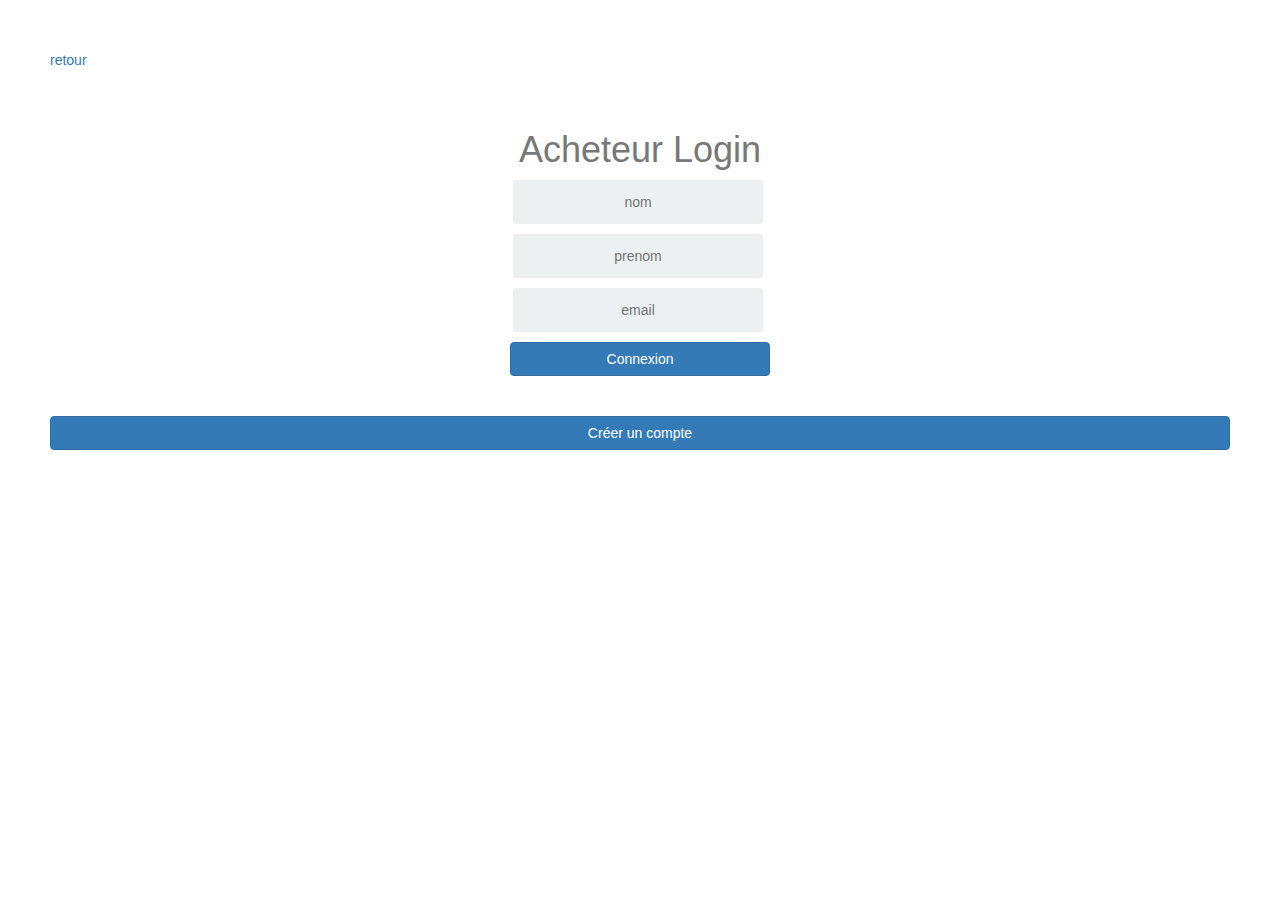
<file: Acheteur_login.html>
<!DOCTYPE html>
<html>
<head>
	<meta name="viewport" content="width=device-width, initial-scale=1">

	<link rel="stylesheet" type="text/css" href="css/login/Vendeur_login.css">

	<meta charset="utf-8" />
	<title> ACHETEUR LOGIN </title>
	<link href="images/favicon.ico" rel="icon" type="images/x-icon" />

	<link rel="stylesheet"  href="https://maxcdn.bootstrapcdn.com/bootstrap/3.3.7/css/bootstrap.min.css">
	<script src="https://ajax.googleapis.com/ajax/libs/jquery/3.3.1/jquery.min.js"></script>
	<script src="https://maxcdn.bootstrapcdn.com/bootstrap/3.3.7/js/bootstrap.min.js"></script>

	<script src="https://ajax.googleapis.com/ajax/libs/jquery/3.1.1/jquery.min.js"></script>
	<script type="text/javascript">


	</script>

</head>
<body>

	<form action="connexion_compte.php" method="post">
		<a href="index.html">retour</a>

		<div class="login">
			<div class="login-screen">
				<div class="app-title">
					<h1>Acheteur Login</h1>



				</div>

				<div class="login-form">

					<div class="control-group">

						<input type="text" class="login-field" value="" placeholder="nom" id="login-name" name="nom">
						<label class="login-field-icon fui-user" for="login-name"></label>

					</div>

					<div class="control-group">

						<input type="text" class="login-field" value="" placeholder="prenom" id="login-name" name="prenom">
						<label class="login-field-icon fui-user" for="login-name"></label>

					</div>

					<div class="control-group">

						<input type="email" class="login-field" value="" placeholder="email" id="login-pass" name="email">
						<label class="login-field-icon fui-lock" for="login-pass"></label>

					</div>

					<input class="btn btn-primary btn-large btn-block" type="submit" name="button1" value="Connexion">
					
				</div>
			</div>
		</div>

	</form>
	<form action="creation_compte.php" method="post">
		<input class="btn btn-primary btn-large btn-block" type="submit" name="button1" value="Créer un compte">
	</form>
</body>
</html>
</file>
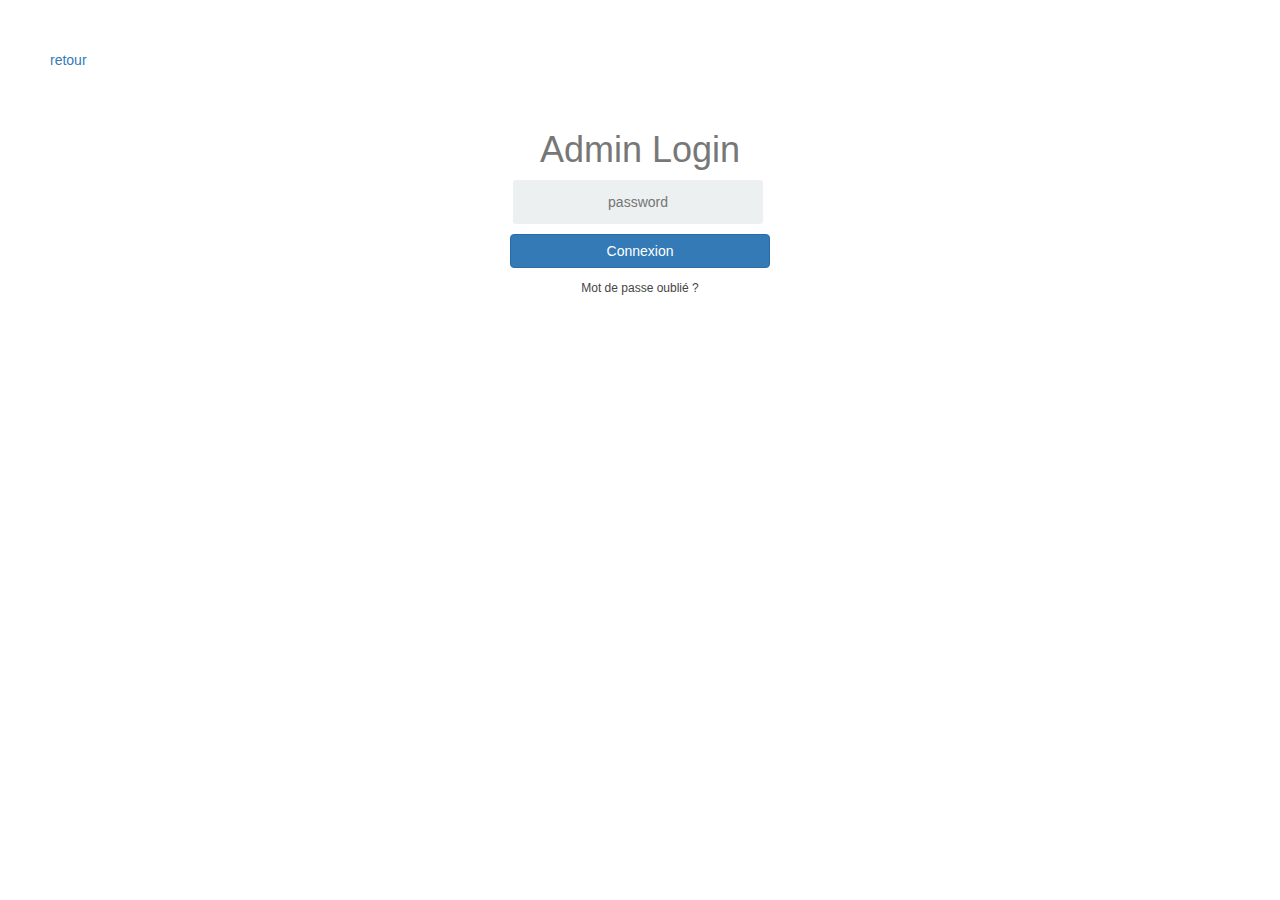
<file: Admin_login.html>
<!DOCTYPE html>
<html>
<head>
	<meta name="viewport" content="width=device-width, initial-scale=1">

	<link rel="stylesheet" type="text/css" href="css/login/Admin_login.css">

	<meta charset="utf-8" />
	<title> ADMIN LOGIN </title>
	<link href="images/favicon.ico" rel="icon" type="images/x-icon" />

	<link rel="stylesheet"  href="https://maxcdn.bootstrapcdn.com/bootstrap/3.3.7/css/bootstrap.min.css">
	<script src="https://ajax.googleapis.com/ajax/libs/jquery/3.3.1/jquery.min.js"></script>
	<script src="https://maxcdn.bootstrapcdn.com/bootstrap/3.3.7/js/bootstrap.min.js"></script>

	<script src="https://ajax.googleapis.com/ajax/libs/jquery/3.1.1/jquery.min.js"></script>
</head>
<body>

	<form action="connexion_Admin.php" method="post">
		<a href="index.html">retour</a>

		<div class="login">
			<div class="login-screen">
				<div class="app-title">
					<h1>Admin Login</h1>
				</div>

				<div class="login-form">

					<div class="control-group">
						<input type="password" class="login-field" value="" placeholder="password" id="login-pass" name="mdp">
						<label class="login-field-icon fui-lock" for="login-pass"></label>
					</div>

					<input class="btn btn-primary btn-large btn-block" type="submit" name="button1" value="Connexion">

					<a class="login-link" href="#">Mot de passe oublié ?</a>
				</div>
			</div>
		</div>

	</form>

</body>
</html>
</file>
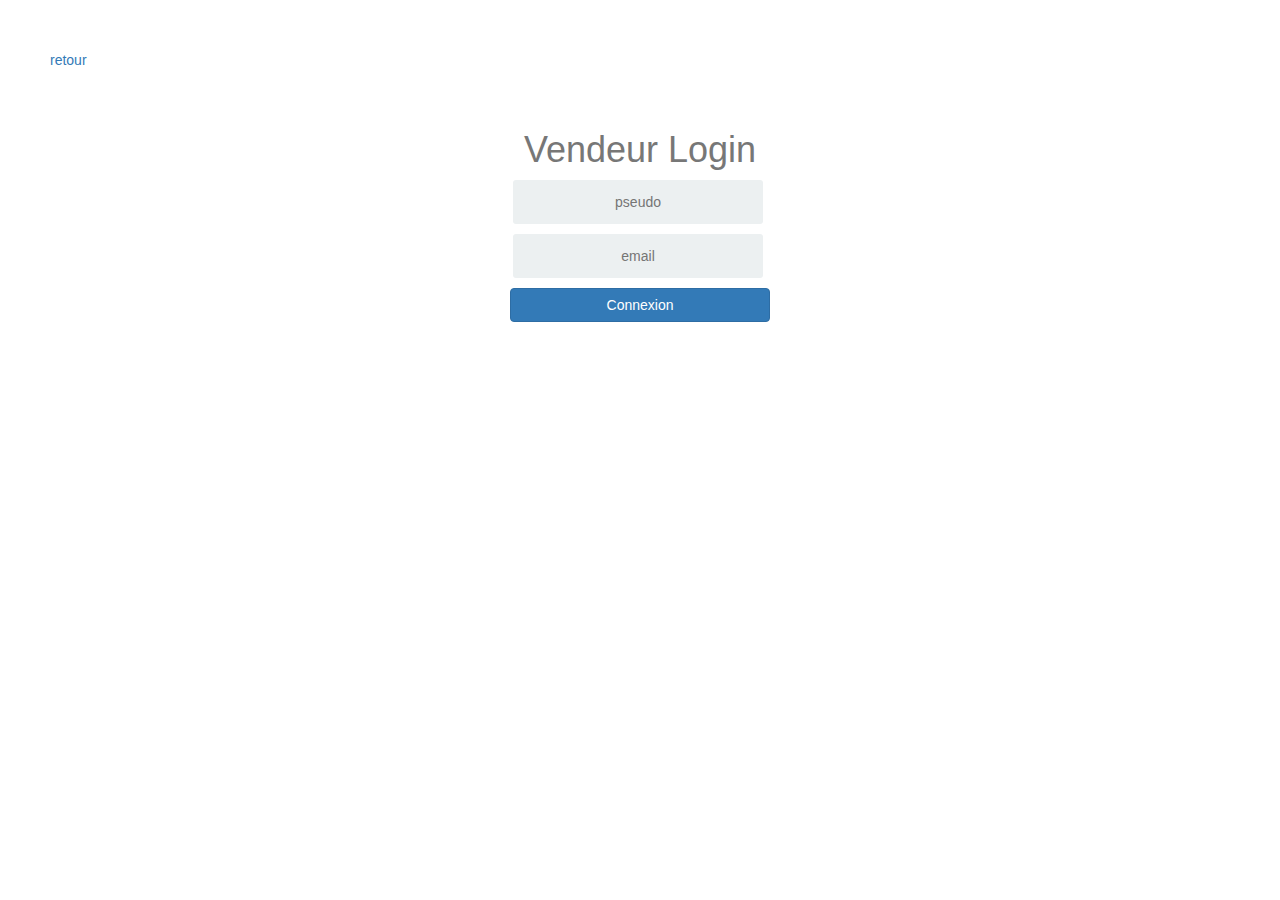
<file: Vendeur_login.html>
<!DOCTYPE html>
<html>
 <head>
        <meta name="viewport" content="width=device-width, initial-scale=1">
     
		<link rel="stylesheet" type="text/css" href="css/login/Vendeur_login.css">

        <meta charset="utf-8" />
        <title> VENDEUR LOGIN </title>

        <link rel="stylesheet"  href="https://maxcdn.bootstrapcdn.com/bootstrap/3.3.7/css/bootstrap.min.css">
        <script src="https://ajax.googleapis.com/ajax/libs/jquery/3.3.1/jquery.min.js"></script>
        <script src="https://maxcdn.bootstrapcdn.com/bootstrap/3.3.7/js/bootstrap.min.js"></script>

        <script src="https://ajax.googleapis.com/ajax/libs/jquery/3.1.1/jquery.min.js"></script>
        <script type="text/javascript">


        </script>

</head>
<body>

	<form action="connexion_vendre.php" method="post">
	<a href="index.html">retour</a>
	
	<div class="login">
		<div class="login-screen">
			<div class="app-title">
				<h1>Vendeur Login</h1>



			</div>

			<div class="login-form">
				<div class="control-group">

				<input type="text" class="login-field" value="" placeholder="pseudo" id="login-name" name="pseudo">
				<label class="login-field-icon fui-user" for="login-name"></label>

				</div>

				<div class="control-group">

				<input type="email" class="login-field" value="" placeholder="email" id="login-pass" name="email">
				<label class="login-field-icon fui-lock" for="login-pass"></label>

				</div>

				<input class="btn btn-primary btn-large btn-block" type="submit" name="button1" value="Connexion">
				
			
			</div>
		</div>
	</div>

	</form>
	
</body>
</html>
</file>
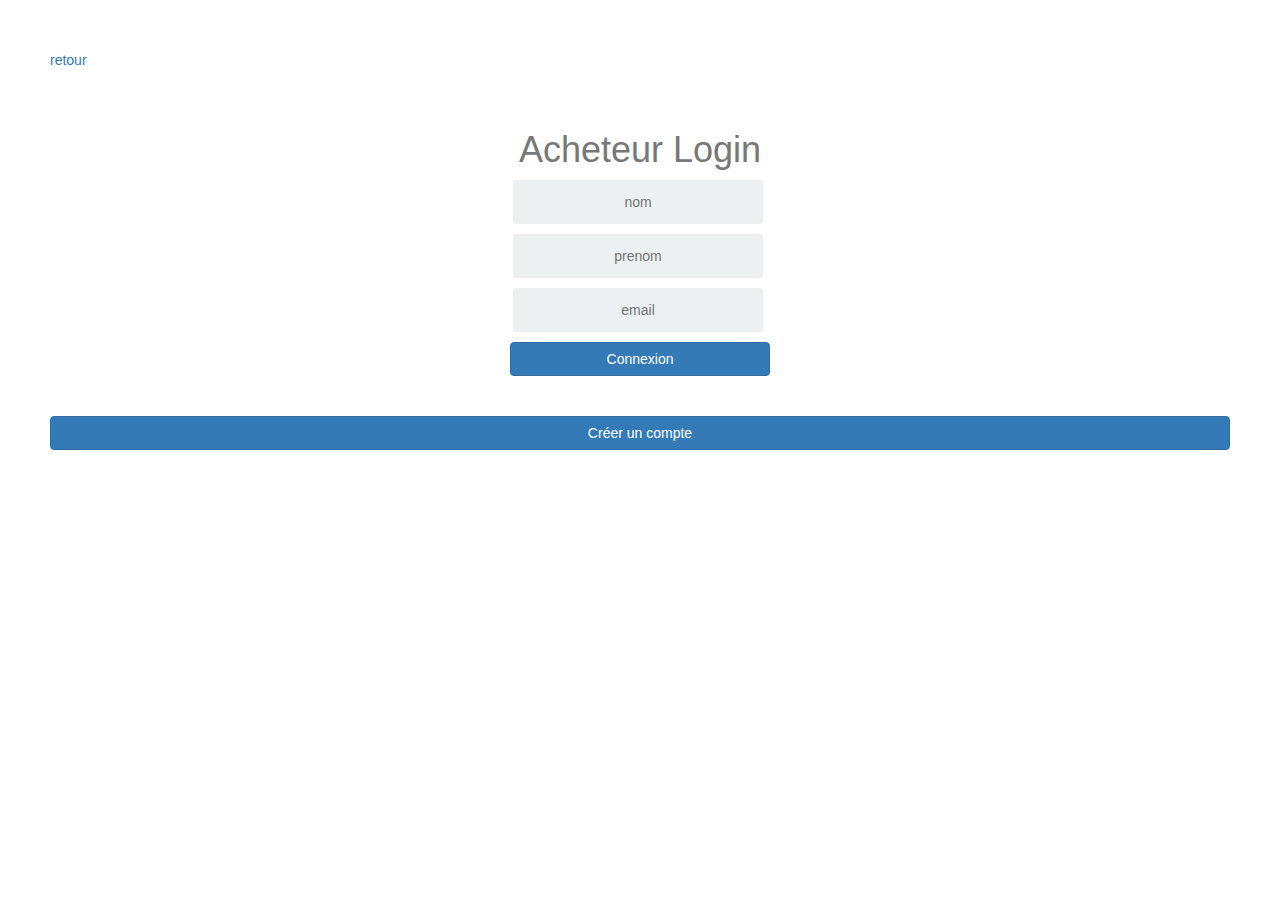
<file: eBay-ECE-master/Acheteur_login.html>
<!DOCTYPE html>
<html>
<head>
	<meta name="viewport" content="width=device-width, initial-scale=1">

	<link rel="stylesheet" type="text/css" href="css/login/Vendeur_login.css">

	<meta charset="utf-8" />
	<title> ACHETEUR LOGIN </title>

	<link rel="stylesheet"  href="https://maxcdn.bootstrapcdn.com/bootstrap/3.3.7/css/bootstrap.min.css">
	<script src="https://ajax.googleapis.com/ajax/libs/jquery/3.3.1/jquery.min.js"></script>
	<script src="https://maxcdn.bootstrapcdn.com/bootstrap/3.3.7/js/bootstrap.min.js"></script>

	<script src="https://ajax.googleapis.com/ajax/libs/jquery/3.1.1/jquery.min.js"></script>
	<script type="text/javascript">


	</script>

</head>
<body>

	<form action="connexion_compte.php" method="post">
		<a href="index.html">retour</a>

		<div class="login">
			<div class="login-screen">
				<div class="app-title">
					<h1>Acheteur Login</h1>



				</div>

				<div class="login-form">

					<div class="control-group">

						<input type="text" class="login-field" value="" placeholder="nom" id="login-name" name="nom">
						<label class="login-field-icon fui-user" for="login-name"></label>

					</div>

					<div class="control-group">

						<input type="text" class="login-field" value="" placeholder="prenom" id="login-name" name="prenom">
						<label class="login-field-icon fui-user" for="login-name"></label>

					</div>

					<div class="control-group">

						<input type="email" class="login-field" value="" placeholder="email" id="login-pass" name="email">
						<label class="login-field-icon fui-lock" for="login-pass"></label>

					</div>

					<input class="btn btn-primary btn-large btn-block" type="submit" name="button1" value="Connexion">
					
				</div>
			</div>
		</div>

	</form>
	<form action="creation_compte.php" method="post">
		<input class="btn btn-primary btn-large btn-block" type="submit" name="button1" value="Créer un compte">
	</form>
</body>
</html>
</file>
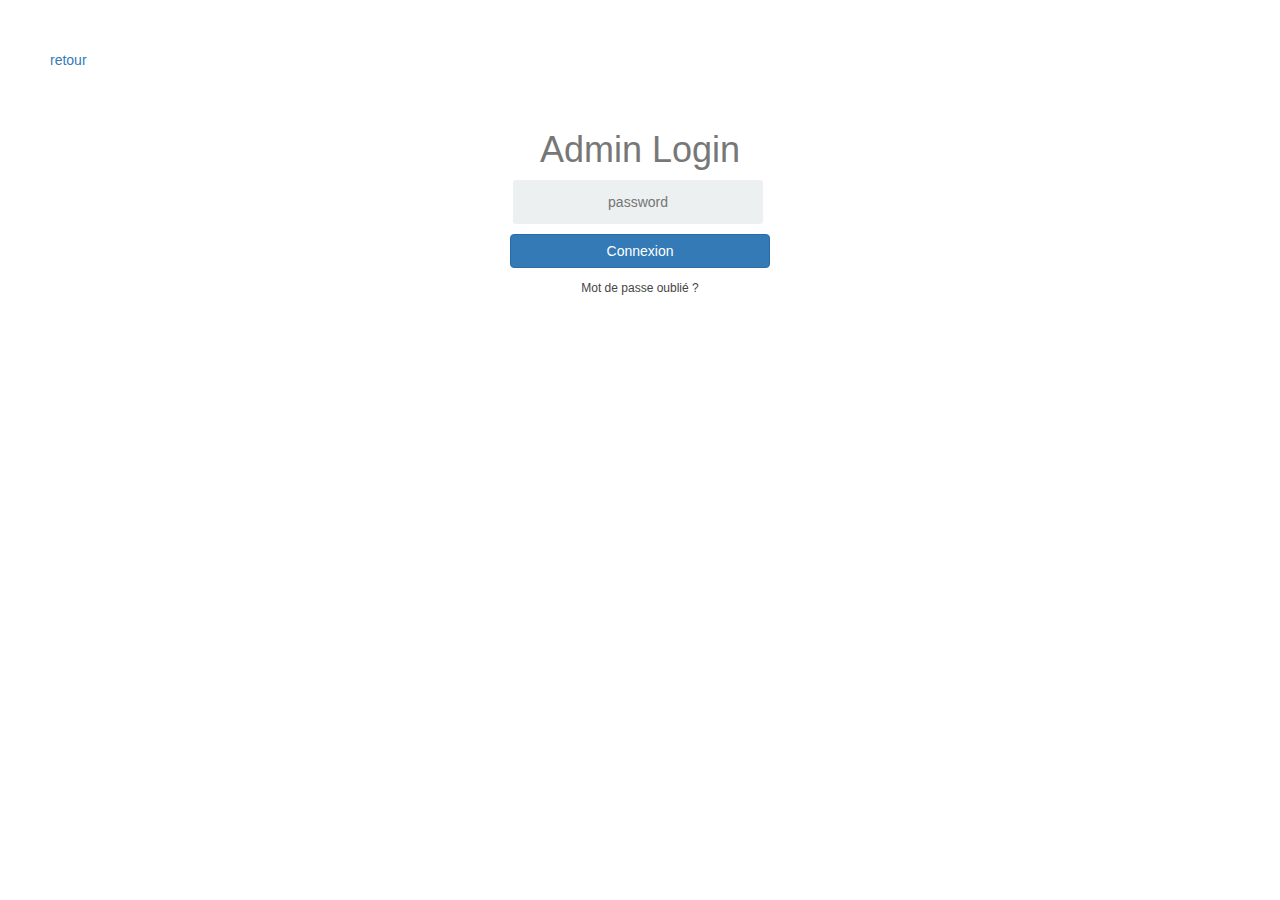
<file: eBay-ECE-master/Admin_login.html>
<!DOCTYPE html>
<html>
<head>
	<meta name="viewport" content="width=device-width, initial-scale=1">

	<link rel="stylesheet" type="text/css" href="css/login/Admin_login.css">

	<meta charset="utf-8" />
	<title> ADMIN LOGIN </title>

	<link rel="stylesheet"  href="https://maxcdn.bootstrapcdn.com/bootstrap/3.3.7/css/bootstrap.min.css">
	<script src="https://ajax.googleapis.com/ajax/libs/jquery/3.3.1/jquery.min.js"></script>
	<script src="https://maxcdn.bootstrapcdn.com/bootstrap/3.3.7/js/bootstrap.min.js"></script>

	<script src="https://ajax.googleapis.com/ajax/libs/jquery/3.1.1/jquery.min.js"></script>
</head>
<body>

	<form action="connexion_Admin.php" method="post">
		<a href="index.html">retour</a>

		<div class="login">
			<div class="login-screen">
				<div class="app-title">
					<h1>Admin Login</h1>
				</div>

				<div class="login-form">

					<div class="control-group">
						<input type="password" class="login-field" value="" placeholder="password" id="login-pass" name="mdp">
						<label class="login-field-icon fui-lock" for="login-pass"></label>
					</div>

					<input class="btn btn-primary btn-large btn-block" type="submit" name="button1" value="Connexion">

					<a class="login-link" href="#">Mot de passe oublié ?</a>
				</div>
			</div>
		</div>

	</form>

</body>
</html>
</file>
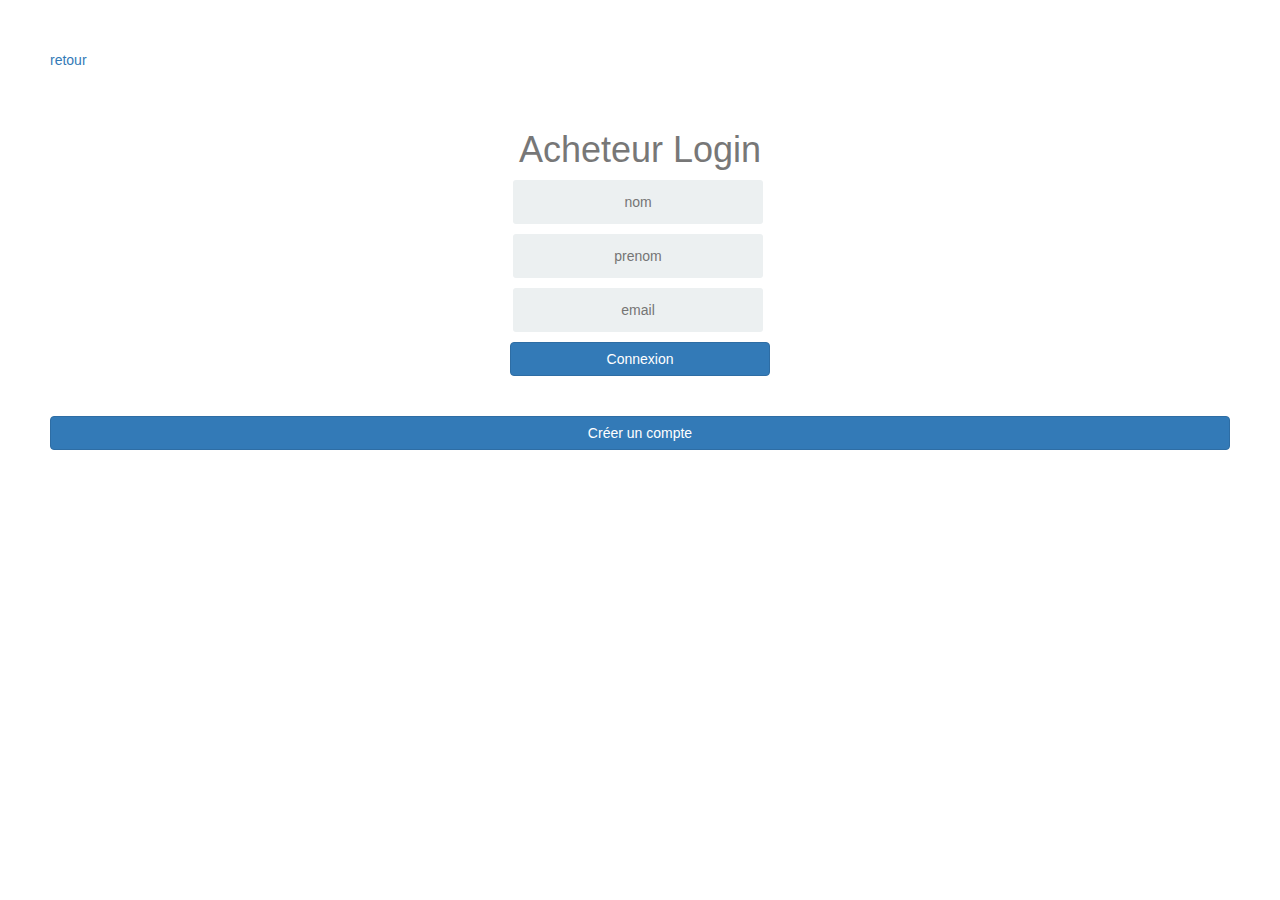
<file: eBayECE - Copie (2)/Acheteur_login.html>
<!DOCTYPE html>
<html>
<head>
	<meta name="viewport" content="width=device-width, initial-scale=1">

	<link rel="stylesheet" type="text/css" href="css/login/Vendeur_login.css">

	<meta charset="utf-8" />
	<title> ACHETEUR LOGIN </title>
	<link href="images/favicon.ico" rel="icon" type="images/x-icon" />

	<link rel="stylesheet"  href="https://maxcdn.bootstrapcdn.com/bootstrap/3.3.7/css/bootstrap.min.css">
	<script src="https://ajax.googleapis.com/ajax/libs/jquery/3.3.1/jquery.min.js"></script>
	<script src="https://maxcdn.bootstrapcdn.com/bootstrap/3.3.7/js/bootstrap.min.js"></script>

	<script src="https://ajax.googleapis.com/ajax/libs/jquery/3.1.1/jquery.min.js"></script>
	<script type="text/javascript">


	</script>

</head>
<body>

	<form action="connexion_compte.php" method="post">
		<a href="index.html">retour</a>

		<div class="login">
			<div class="login-screen">
				<div class="app-title">
					<h1>Acheteur Login</h1>



				</div>

				<div class="login-form">

					<div class="control-group">

						<input type="text" class="login-field" value="" placeholder="nom" id="login-name" name="nom">
						<label class="login-field-icon fui-user" for="login-name"></label>

					</div>

					<div class="control-group">

						<input type="text" class="login-field" value="" placeholder="prenom" id="login-name" name="prenom">
						<label class="login-field-icon fui-user" for="login-name"></label>

					</div>

					<div class="control-group">

						<input type="email" class="login-field" value="" placeholder="email" id="login-pass" name="email">
						<label class="login-field-icon fui-lock" for="login-pass"></label>

					</div>

					<input class="btn btn-primary btn-large btn-block" type="submit" name="button1" value="Connexion">
				
				</div>
			</div>
		</div>

	</form>
	<form action="creation_compte.php" method="post">
		<input class="btn btn-primary btn-large btn-block" type="submit" name="button1" value="Créer un compte">
	</form>
</body>
</html>
</file>
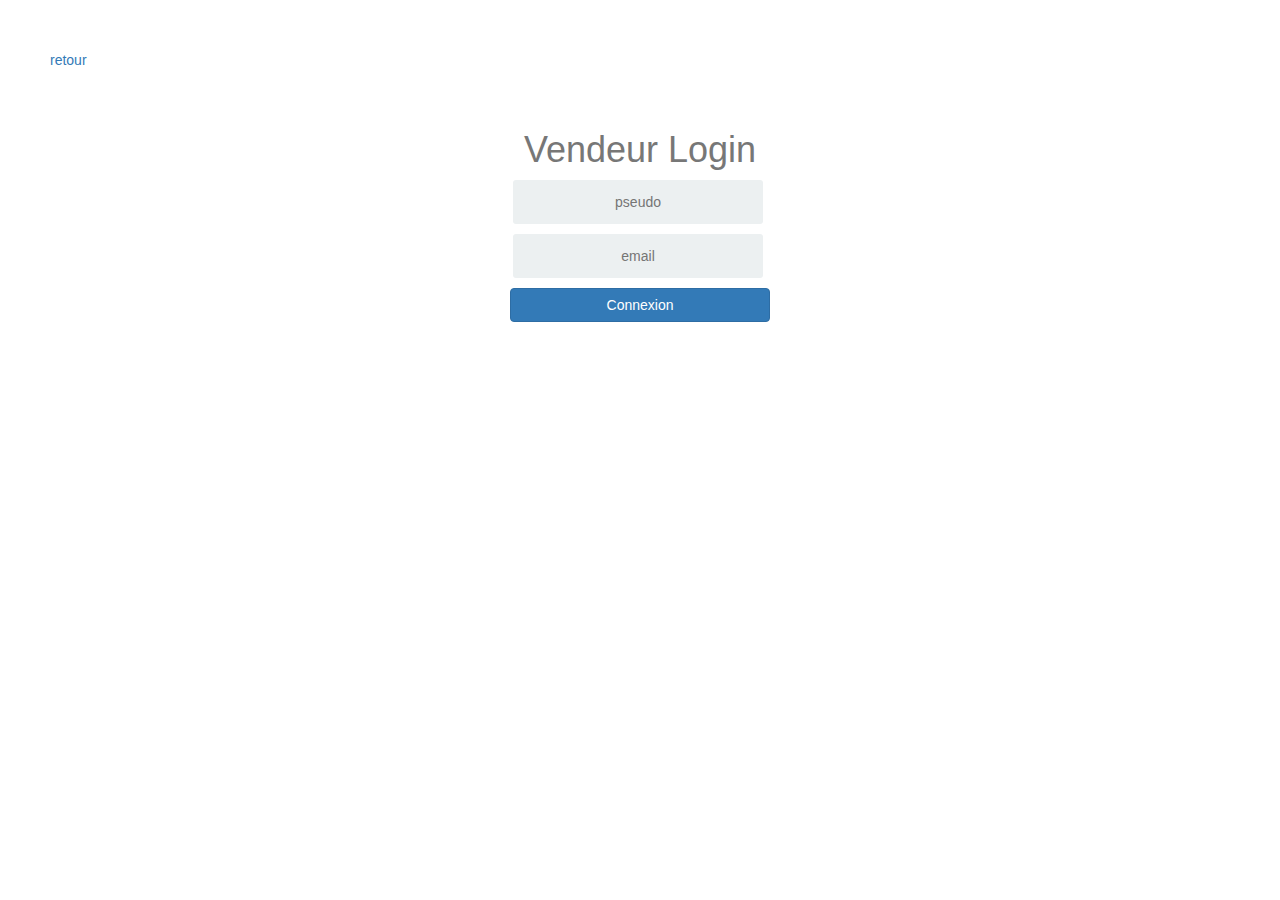
<file: eBayECE - Copie (2)/Vendeur_login.html>
<!DOCTYPE html>
<html>
 <head>
        <meta name="viewport" content="width=device-width, initial-scale=1">
     
		<link rel="stylesheet" type="text/css" href="css/login/Vendeur_login.css">
		<link href="images/favicon.ico" rel="icon" type="images/x-icon" />

        <meta charset="utf-8" />
        <title> VENDEUR LOGIN </title>

        <link rel="stylesheet"  href="https://maxcdn.bootstrapcdn.com/bootstrap/3.3.7/css/bootstrap.min.css">
        <script src="https://ajax.googleapis.com/ajax/libs/jquery/3.3.1/jquery.min.js"></script>
        <script src="https://maxcdn.bootstrapcdn.com/bootstrap/3.3.7/js/bootstrap.min.js"></script>

        <script src="https://ajax.googleapis.com/ajax/libs/jquery/3.1.1/jquery.min.js"></script>
        <script type="text/javascript">


        </script>

</head>
<body>

	<form action="connexion_vendre.php" method="post">
	<a href="index.html">retour</a>
	
	<div class="login">
		<div class="login-screen">
			<div class="app-title">
				<h1>Vendeur Login</h1>



			</div>

			<div class="login-form">
				<div class="control-group">

				<input type="text" class="login-field" value="" placeholder="pseudo" id="login-name" name="pseudo">
				<label class="login-field-icon fui-user" for="login-name"></label>

				</div>

				<div class="control-group">

				<input type="email" class="login-field" value="" placeholder="email" id="login-pass" name="email">
				<label class="login-field-icon fui-lock" for="login-pass"></label>

				</div>

				<input class="btn btn-primary btn-large btn-block" type="submit" name="button1" value="Connexion">
				
			
			</div>
		</div>
	</div>

	</form>
	
</body>
</html>
</file>
<file: css/login/Vendeur_login.css>
* {
box-sizing: border-box;
}

*:focus {
	outline: none;
}
body {
font-family: Arial;
background-color: #3498DB;
padding: 50px;
}
.login {
margin: 20px auto;
width: 300px;
}
.login-screen {
background-color: #FFF;
padding: 20px;
border-radius: 5px
}

.app-title {
text-align: center;
color: #777;
}

.login-form {
text-align: center;
}
.control-group {
margin-bottom: 10px;
}

input {
text-align: center;
background-color: #ECF0F1;
border: 2px solid transparent;
border-radius: 3px;
font-size: 16px;
font-weight: 200;
padding: 10px 0;
width: 250px;
transition: border .5s;
}

input:focus {
border: 2px solid #3498DB;
box-shadow: none;
}

.btn {
  border: 2px solid transparent;
  background: #3498DB;
  color: #ffffff;
  font-size: 16px;
  line-height: 25px;
  padding: 10px 0;
  text-decoration: none;
  text-shadow: none;
  border-radius: 3px;
  box-shadow: none;
  transition: 0.25s;
  display: block;
  width: 250px;
  margin: 0 auto;
}

.btn:hover {
  background-color: #2980B9;
}

.login-link {
  font-size: 12px;
  color: #444;
  display: block;
	margin-top: 12px;
}
</file>
<file: css/login/Admin_login.css>
* {
box-sizing: border-box;
}

*:focus {
	outline: none;
}
body {
font-family: Arial;
background-color: #3498DB;
padding: 50px;
}
.login {
margin: 20px auto;
width: 300px;
}
.login-screen {
background-color: #FFF;
padding: 20px;
border-radius: 5px
}

.app-title {
text-align: center;
color: #777;
}

.login-form {
text-align: center;
}
.control-group {
margin-bottom: 10px;
}

input {
text-align: center;
background-color: #ECF0F1;
border: 2px solid transparent;
border-radius: 3px;
font-size: 16px;
font-weight: 200;
padding: 10px 0;
width: 250px;
transition: border .5s;
}

input:focus {
border: 2px solid #3498DB;
box-shadow: none;
}

.btn {
  border: 2px solid transparent;
  background: #3498DB;
  color: #ffffff;
  font-size: 16px;
  line-height: 25px;
  padding: 10px 0;
  text-decoration: none;
  text-shadow: none;
  border-radius: 3px;
  box-shadow: none;
  transition: 0.25s;
  display: block;
  width: 250px;
  margin: 0 auto;
}

.btn:hover {
  background-color: #2980B9;
}

.login-link {
  font-size: 12px;
  color: #444;
  display: block;
	margin-top: 12px;
}
</file>
<file: eBay-ECE-master/css/login/Vendeur_login.css>
* {
box-sizing: border-box;
}

*:focus {
	outline: none;
}
body {
font-family: Arial;
background-color: #3498DB;
padding: 50px;
}
.login {
margin: 20px auto;
width: 300px;
}
.login-screen {
background-color: #FFF;
padding: 20px;
border-radius: 5px
}

.app-title {
text-align: center;
color: #777;
}

.login-form {
text-align: center;
}
.control-group {
margin-bottom: 10px;
}

input {
text-align: center;
background-color: #ECF0F1;
border: 2px solid transparent;
border-radius: 3px;
font-size: 16px;
font-weight: 200;
padding: 10px 0;
width: 250px;
transition: border .5s;
}

input:focus {
border: 2px solid #3498DB;
box-shadow: none;
}

.btn {
  border: 2px solid transparent;
  background: #3498DB;
  color: #ffffff;
  font-size: 16px;
  line-height: 25px;
  padding: 10px 0;
  text-decoration: none;
  text-shadow: none;
  border-radius: 3px;
  box-shadow: none;
  transition: 0.25s;
  display: block;
  width: 250px;
  margin: 0 auto;
}

.btn:hover {
  background-color: #2980B9;
}

.login-link {
  font-size: 12px;
  color: #444;
  display: block;
	margin-top: 12px;
}
</file>
<file: eBay-ECE-master/css/login/Admin_login.css>
* {
box-sizing: border-box;
}

*:focus {
	outline: none;
}
body {
font-family: Arial;
padding: 50px;
}
.login {
margin: 20px auto;
width: 300px;
}
.login-screen {
background-color: #FFF;
padding: 20px;
border-radius: 5px
}

.app-title {
text-align: center;
color: #777;
}

.login-form {
text-align: center;
}
.control-group {
margin-bottom: 10px;
}

input {
text-align: center;
background-color: #ECF0F1;
border: 2px solid transparent;
border-radius: 3px;
font-size: 16px;
font-weight: 200;
padding: 10px 0;
width: 250px;
transition: border .5s;
}

input:focus {
border: 2px solid #3498DB;
box-shadow: none;
}

.btn {
  border: 2px solid transparent;
  background: #3498DB;
  color: #ffffff;
  font-size: 16px;
  line-height: 25px;
  padding: 10px 0;
  text-decoration: none;
  text-shadow: none;
  border-radius: 3px;
  box-shadow: none;
  transition: 0.25s;
  display: block;
  width: 250px;
  margin: 0 auto;
}

.btn:hover {
  background-color: #2980B9;
}

.login-link {
  font-size: 12px;
  color: #444;
  display: block;
	margin-top: 12px;
}
</file>
<file: eBayECE - Copie (2)/css/login/Vendeur_login.css>
* {
box-sizing: border-box;
}

*:focus {
	outline: none;
}
body {
font-family: Arial;
background-color: #3498DB;
padding: 50px;
}
.login {
margin: 20px auto;
width: 300px;
}
.login-screen {
background-color: #FFF;
padding: 20px;
border-radius: 5px
}

.app-title {
text-align: center;
color: #777;
}

.login-form {
text-align: center;
}
.control-group {
margin-bottom: 10px;
}

input {
text-align: center;
background-color: #ECF0F1;
border: 2px solid transparent;
border-radius: 3px;
font-size: 16px;
font-weight: 200;
padding: 10px 0;
width: 250px;
transition: border .5s;
}

input:focus {
border: 2px solid #3498DB;
box-shadow: none;
}

.btn {
  border: 2px solid transparent;
  background: #3498DB;
  color: #ffffff;
  font-size: 16px;
  line-height: 25px;
  padding: 10px 0;
  text-decoration: none;
  text-shadow: none;
  border-radius: 3px;
  box-shadow: none;
  transition: 0.25s;
  display: block;
  width: 250px;
  margin: 0 auto;
}

.btn:hover {
  background-color: #2980B9;
}

.login-link {
  font-size: 12px;
  color: #444;
  display: block;
	margin-top: 12px;
}
</file>
